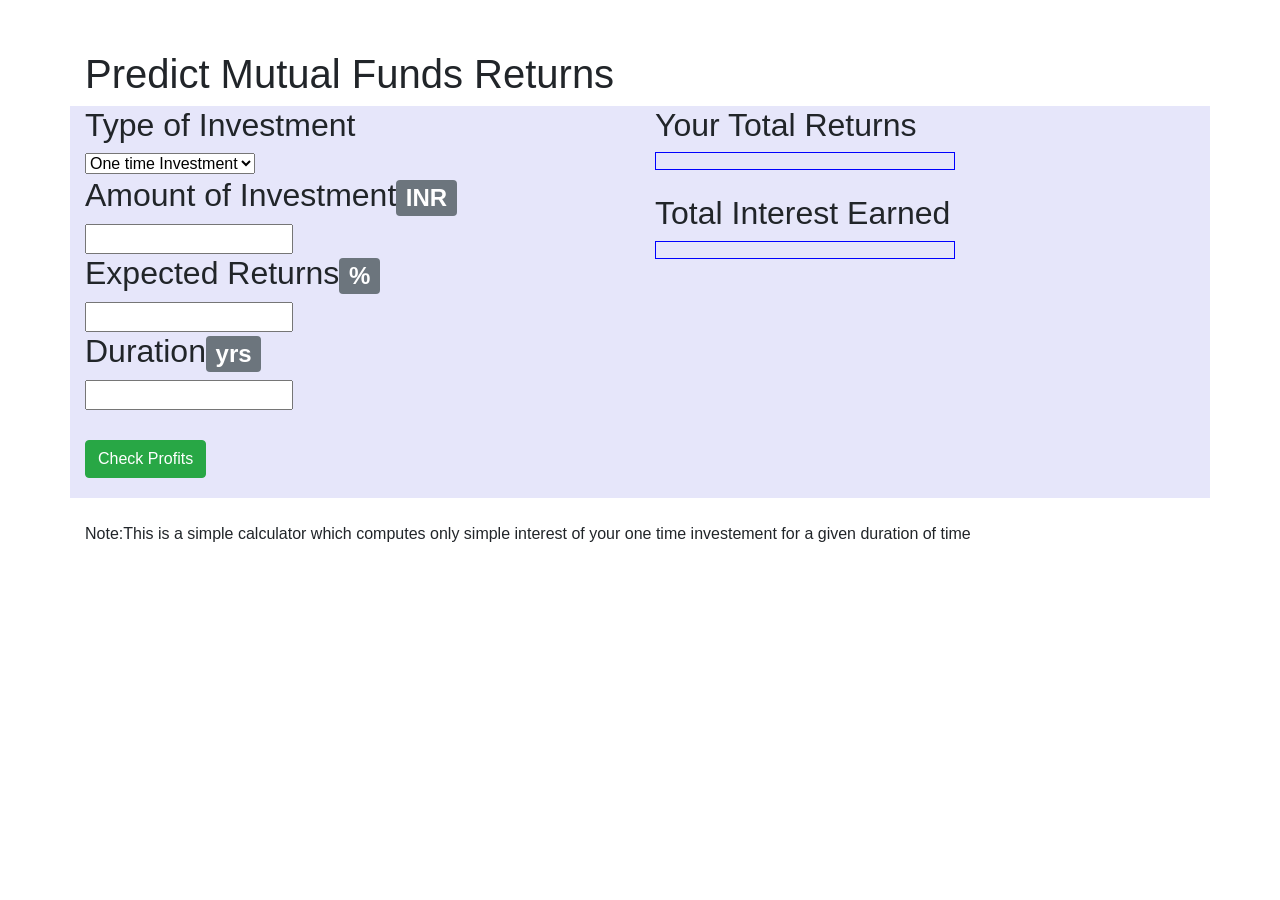
<file: index.html>
<!DOCTYPE html>

    <head>
        <meta charset="utf-8">
        <meta http-equiv="X-UA-Compatible" content="IE=edge">
        <title></title>
        <meta name="description" content="">
        <meta name="viewport" content="width=device-width, initial-scale=1">
        <link rel="stylesheet" href="https://stackpath.bootstrapcdn.com/bootstrap/4.3.1/css/bootstrap.min.css" integrity="sha384-ggOyR0iXCbMQv3Xipma34MD+dH/1fQ784/j6cY/iJTQUOhcWr7x9JvoRxT2MZw1T" crossorigin="anonymous">
<script src="https://stackpath.bootstrapcdn.com/bootstrap/4.3.1/js/bootstrap.min.js" integrity="sha384-JjSmVgyd0p3pXB1rRibZUAYoIIy6OrQ6VrjIEaFf/nJGzIxFDsf4x0xIM+B07jRM" crossorigin="anonymous"></script>
        <script src="script.js"></script>
        <link rel="stylesheet" href="style.css">
    </head>
    <body>
<div class="container" >
          
 <h1 style="margin-top:50px">Predict Mutual Funds Returns</h1>                                                                                                                                                                                                                                                                                                                                                                                                                                                                                                                                                                                                                                                                                                               

  <div class="row">
    <div class="col" style="background-color:lavender;">
        <h2>Type of Investment</h2>
        <div class='dropdown'>
       <select>
         <option value="onetime">One time Investment</option>
       </select>
       </div>
       <h2>Amount of Investment<span class="badge badge-secondary">INR</span></h2>
       <input id="Inv" type="number" name="Investment" min="500">
       <h2>Expected Returns<span class="badge badge-secondary">%</span></h2>
       <input id ="Ret"type="number" value="Returns" min="0">
       <div>
       <h2>Duration<span class="badge badge-secondary">yrs</span></h2>
       <input id ="dur" type="number" value="duration" min="0">
       </div>
       <button style="margin:30px 0 20px 0" class="btn btn-success" type="button" onclick="cal()">Check Profits</button>
       </div>
    
    <div class="col" style="background-color:lavender">
        <h2>Your Total Returns</h2>
            <div class="div1"><p id="total"></p></div>
            <br>
            <h2>Total Interest Earned</h2>
            <div class="div2"><p id="interest"></p></div>
  </div>
</div>
<br>
<p>Note:This is a simple calculator which computes only simple interest of your one time investement for a given duration of time</p>
    </body>
</html>
</file>
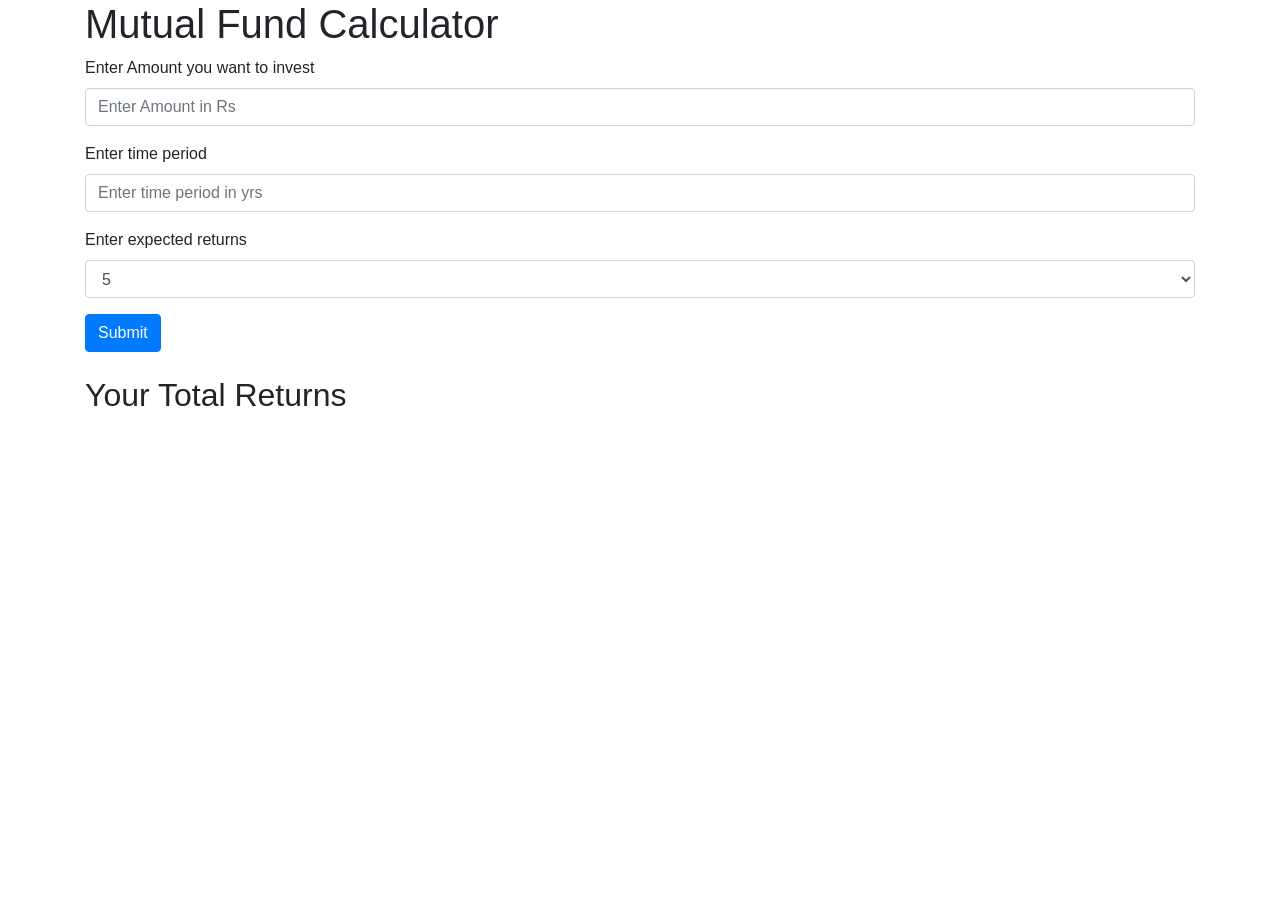
<file: mutualfund.html>
<!DOCTYPE html>
<html lang="en">
<head>
    <meta charset="UTF-8">
    <meta name="viewport" content="width=device-width, initial-scale=1.0">
    <meta http-equiv="X-UA-Compatible" content="ie=edge">
    <title>Mutual Fund Calculator</title>
    <link rel="stylesheet" href="https://stackpath.bootstrapcdn.com/bootstrap/4.3.1/css/bootstrap.min.css" integrity="sha384-ggOyR0iXCbMQv3Xipma34MD+dH/1fQ784/j6cY/iJTQUOhcWr7x9JvoRxT2MZw1T" crossorigin="anonymous">
    
</head>
<body>
 <div class="container">
     <h1>Mutual Fund Calculator</h1>
     <form>
         <div class="form-group">
            <label for="">Enter Amount you want to invest</label>
            <input id="amount" type="number" class="form-control" placeholder="Enter Amount in Rs">   
         </div>
         <div class="form-group">
             <label for="">Enter time period </label>
             <input class="form-control" id="time" placeholder="Enter time period in yrs">
         </div>
         <div class="form-group">
             <label>Enter expected returns</label>
             <select id="annualRate" class="form-control">
                    <option>5</option>
                    <option>10</option>
                    <option>15</option>
            </select>
        </div>
        <input value="Submit" type="button" class="btn btn-primary" onclick="calculateReturn()">
        
     </form>

     <div class="col d-inline">
            <h2>Your Total Returns</h2>
            <div class="div1"><p id="returnAmount"></p></div>
     </div>
  
<script src="mf.js"></script>
<!-- <script src="https://code.jquery.com/jquery-3.3.1.slim.min.js" integrity="sha384-q8i/X+965DzO0rT7abK41JStQIAqVgRVzpbzo5smXKp4YfRvH+8abtTE1Pi6jizo" crossorigin="anonymous"></script>
<script src="https://cdnjs.cloudflare.com/ajax/libs/popper.js/1.14.7/umd/popper.min.js" integrity="sha384-UO2eT0CpHqdSJQ6hJty5KVphtPhzWj9WO1clHTMGa3JDZwrnQq4sF86dIHNDz0W1" crossorigin="anonymous"></script>
<script src="https://stackpath.bootstrapcdn.com/bootstrap/4.3.1/js/bootstrap.min.js" integrity="sha384-JjSmVgyd0p3pXB1rRibZUAYoIIy6OrQ6VrjIEaFf/nJGzIxFDsf4x0xIM+B07jRM" crossorigin="anonymous"></script>     -->

</body>
</html>
</file>
<file: style.css>
.div1 {
  width: 300px;
  height: 50;
  border: 1px solid blue;
}

.div2 {
 
  width: 300px;
  height: 50;
  border: 1px solid blue;
}
</file>
